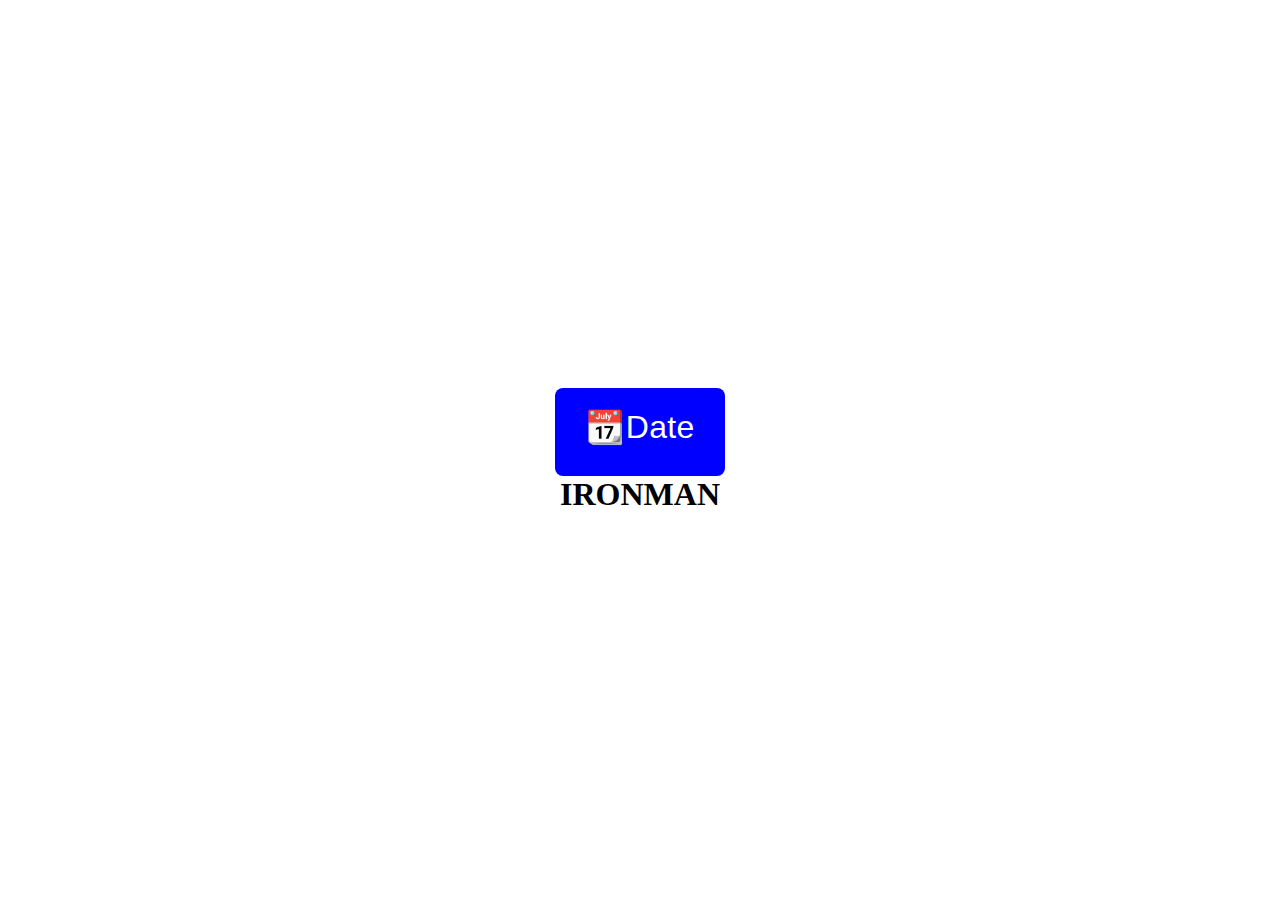
<file: ironman/index.html>
<!-- crear un boton  llamado  Today los votones tiene eventos  en el evento onclick  DOM 
CLASES = SE PUEDE CAMBIA ALOS QUE TENGAN EL NOMBRE DE LA CLASE
ID =  SOLO SE EFECTUAN LOS CAMBIOS A UN SOLO ELEMENTO 
ELEMENTO = TAG  TABLE BUTTON P A 

Date()
-->

<!DOCTYPE html>
<html lang="en">
<head>
    <meta charset="UTF-8">
    <meta http-equiv="X-UA-Compatible" content="IE=edge">
    <meta name="viewport" content="width=device-width, initial-scale=1.0">
    <title>Ironman</title>
    <link rel="stylesheet" href="./CSS/Style.css">
    <script src="./JS/Main.js"></script>
</head>
<body onload="document.getElementById('nombreSuperhero').innerHTML=('IRONMAN') ">
     <button id="dateT" onclick="Showdate();">📆Date</button>
     <p id="dateShow"></p>
     <h1 id="nombreSuperhero"></h1>
</body>
</html>
</file>
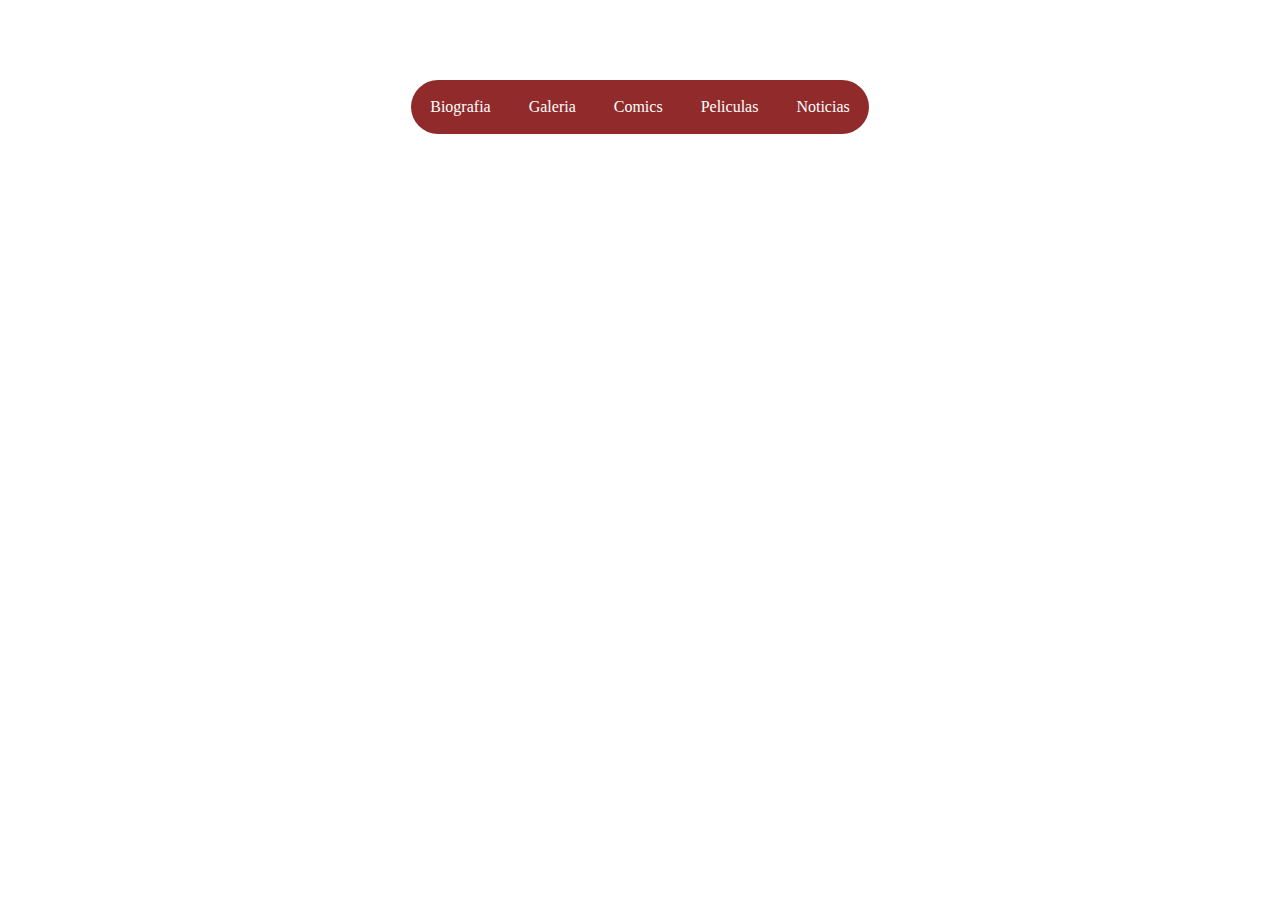
<file: The Punisher/index.html>
<!DOCTYPE html>
<html lang="en">
<head>
    <meta charset="UTF-8">
    <meta http-equiv="X-UA-Compatible" content="IE=edge">
    <meta name="viewport" content="width=device-width, initial-scale=1.0">
    <title>The Punisher</title>
    <link rel="stylesheet" href="/The Punisher/CSS/style.css">
    <script src="JS/main.js"></script>
</head>
<body onload="document.getElementById('The punisher').innerHTML = 'The punisher'"+" Yeison Galindo ">
    <div >
    <h1>The Punisher</h1>
        </div>
            <div class="h-h">
            <ul>
                <li><a onclick="mostrarBiografia()">Biografia</a></li>
                <li><a href="">Galeria</a></li>
                <li><a href="#">Comics</a></li>
                <li><a href="#">Peliculas</a></li>
                <li><a href="#">Noticias</a></li>
                </ul>
            </div><div>
            <div id="biografia"class="bio">
                <h3>The Punisher (en español, Castigador) es un justiciero y un antihéroe ficticio del universo de Marvel Comics. Creado en 1974 por elguionista Gerry Conway y los dibujantes John Romita Sr. y Ross Andru, su primera aparición fue en The Amazing Spider-Man n.º 129 (febrero de 1974) como antagonista y rival de Spider-Man.

                    Aunque a veces es considerado un héroe, Punisher es un justiciero salvaje y despiadado que considera matar, secuestrar,extorsionar, amenazar y torturar como tácticas aceptables de lucha contra elcrimen. Aunque siempre de una manera que no perjudique a las personas inocentes o civiles, en donde su preocupación es tal que planea siempre cada paso para no dañarles, con estrategia militar usada a la perfección. Tras la muerte de su esposa e hijos, asesinados por la mafia cuando atestiguaron una ejecución de gángsters en Central Parkde Nueva York, Frank Castle emprende una guerra personal contra los criminales, usando toda clase de tácticas y armamento. Comoveterano de guerra, Frank es un maestro deartes marciales, infiltración, combate cuerpo a cuerpo, planificación estratégica y tiene un amplio conocimiento sobre numerosos tipos de armas.
                    
                    La voluntad y la naturaleza brutal de Punisher para matar lo hicieron un gran personaje en los cómics americanos de 1974. A finales de los 80 se vendían varias series mensuales como Punisher: Diario de guerra, Punisher: Zona de guerra y El arsenal de Punisher. Apareció en varios episodios de la serie televisiva de Spider-Man de 1994. También cuenta con tres películas: The Punisher(1989) con Dolph Lundgren como protagonista, The Punisher (2004) conThomas Jane y Punisher: War Zone (2008) con Ray Stevenson.
                    
                    </h3>
                </div>
            </div>
</body>
</html>
</file>
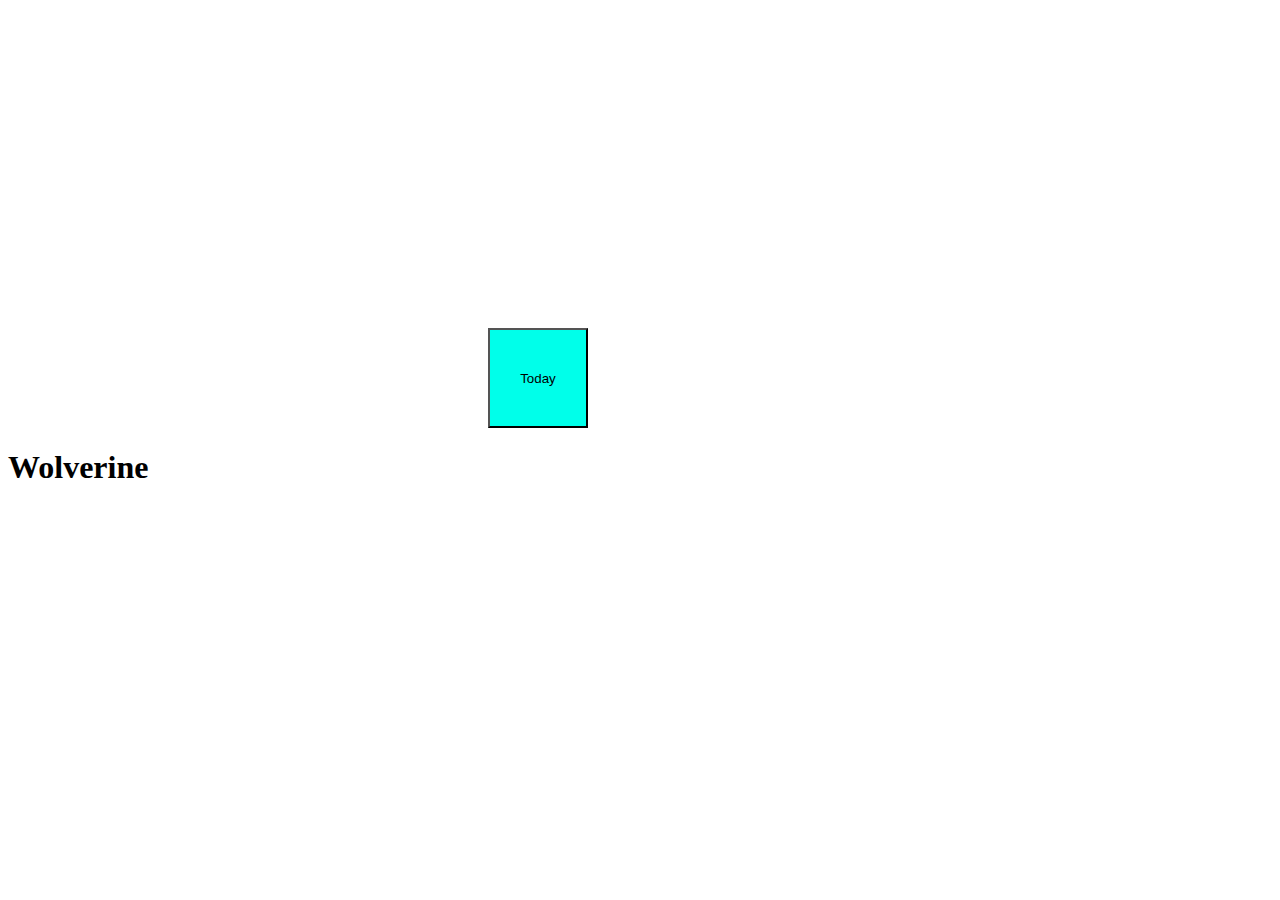
<file: Wolverine/index.html>
<!DOCTYPE html>
<html lang="en">
<head>
  <meta charset="UTF-8">
  <meta http-equiv="X-UA-Compatible" content="IE=edge">
  <meta name="viewport" content="width=device-width, initial-scale=1.0">
  <title>Wolverine</title>
  <link rel="stylesheet" href="./CSS/style.css">
  <script src="./JS/main.js"></script>
</head>
<body onload="document.getElementById('nombreHero').innerHTML='Wolverine'">

  <button id="dateT" onclick="Showdate()">Today</button>
  <p id="dateShow"></p>

  <h1 id="nombreHero"></h1>
  
</body>
</html>
</file>
<file: ironman/CSS/Style.css>
*{
    padding: 0;
    margin: 0;
}
body{
     display: flex;
     justify-content: center;
     align-items: center;
     min-height: 100vh;
     flex-direction: column;
}
#dateT{
    padding: 20px 30px 30px;
    font-size: 2rem;
    border: none;
    outline: none;
    box-shadow: none;
    letter-spacing: 0.01em;
    border-radius: 8px;
    color: white;
    background-color:blue;
    
}
</file>
<file: The Punisher/CSS/style.css>
body{
   margin: 0;
   padding: 0;
   background-image: url(https://images3.alphacoders.com/220/220499.jpg);
   background-size: cover;
   background-repeat: no-repeat;
}

ul {
    list-style-type: none;
    margin: 0;
    padding: 0;
    overflow: hidden;
    background-color: #912a2a;
    align-items: center;
    justify-content: center;
    border-radius: 50cm;
    }
    
    li {
    float:left;
    }
    
    li a {
    display: block;
    color: white;
    text-align: center;
    padding: 18px 19px;
    text-decoration: none;
    }
    
    li a:hover {
    background-color: #111;
    }
h1{
    text-align: center;
    color: #ffffff;
} 
.h-h{
    justify-content: center;
    display: flex;
}
.bio{
    background-color: #ffffff;
    padding: 20px;
    display: none;
    justify-content: center;
    background-color: #0a0a0ac4;
}
h3{
    color: #ffffff;
    padding: 0px 60px;
}
</file>
<file: Wolverine/CSS/style.css>
#dateT {
    background-color: rgb(0, 255, 234);
    width: 100px;
  height: 100px;
  transition: width 2s;
  margin-left: 30rem;
  margin-top: 20rem;
}
#dateT:hover {
    width: 300px;
  }
</file>
